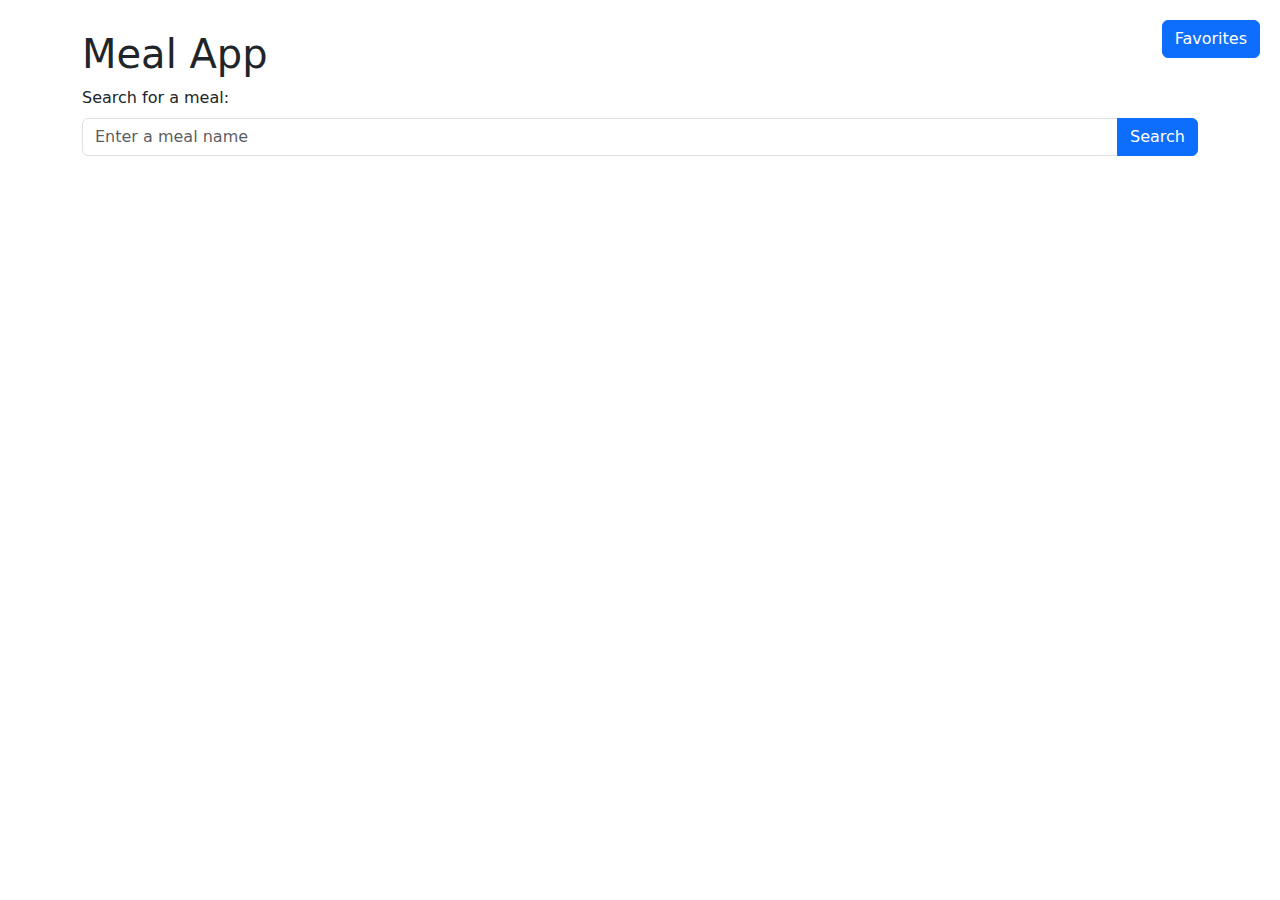
<file: index.html>
<!DOCTYPE html>
<html lang="en">

<head>
  <meta charset="UTF-8">
  <meta name="viewport" content="width=device-width, initial-scale=1.0">
  <title>Meal App</title>
  <link rel="stylesheet" href="https://cdnjs.cloudflare.com/ajax/libs/bootstrap/5.1.0/css/bootstrap.min.css">
  <link rel="stylesheet" href="style.css">
  <style>
    .float-end {
      position: fixed;
      top: 20px;
      right: 20px;
    }
  </style>
</head>

<body>
  <div class="container">
    <h1>Meal App</h1>
    <form id="searchForm">
      <div class="mb-3">
        <label for="searchInput" class="form-label">Search for a meal:</label>
        <div class="input-group">
          <input type="text" class="form-control" id="searchInput" placeholder="Enter a meal name">
          <button id="searchButton" class="btn btn-primary" type="button">Search</button>
        </div>
      </div>
    </form>
    <div id="mealResults"></div>
  </div>

  <button id="favoritesButton" class="btn btn-primary float-end">Favorites</button>

  <script src="script.js"></script>
  <script>
    const searchInput = document.getElementById('searchInput');
    const searchResults = document.getElementById('mealResults');

    searchInput.addEventListener('input', handleSearchInput);

    async function handleSearchInput() {
      const searchTerm = searchInput.value;
      if (searchTerm.trim() !== '') {
        const meals = await searchMeals(searchTerm);
        displayMeals(meals);
      } else {
        clearSearchResults();
      }
    }

    async function searchMeals(searchTerm) {
      const response = await fetch(`https://www.themealdb.com/api/json/v1/1/search.php?s=${searchTerm}`);
      const data = await response.json();
      return data.meals;
    }

    function displayMeals(meals) {
      searchResults.innerHTML = '';

      if (!meals) {
        searchResults.innerHTML = '<p>No meals found.</p>';
        return;
      }

      meals.forEach((meal) => {
        const card = createMealCard(meal);
        searchResults.appendChild(card);
      });
    }

    function createMealCard(meal) {
      const card = document.createElement('div');
      card.classList.add('card', 'mb-3');

      const image = document.createElement('img');
      image.src = meal.strMealThumb;
      image.classList.add('card-img-top');
      card.appendChild(image);

      const cardBody = document.createElement('div');
      cardBody.classList.add('card-body');
      card.appendChild(cardBody);

      const title = document.createElement('h5');
      title.classList.add('card-title');
      title.textContent = meal.strMeal;
      cardBody.appendChild(title);

      return card;
    }

    function clearSearchResults() {
      searchResults.innerHTML = '';
    }
  </script>
</body>

</html>
</file>
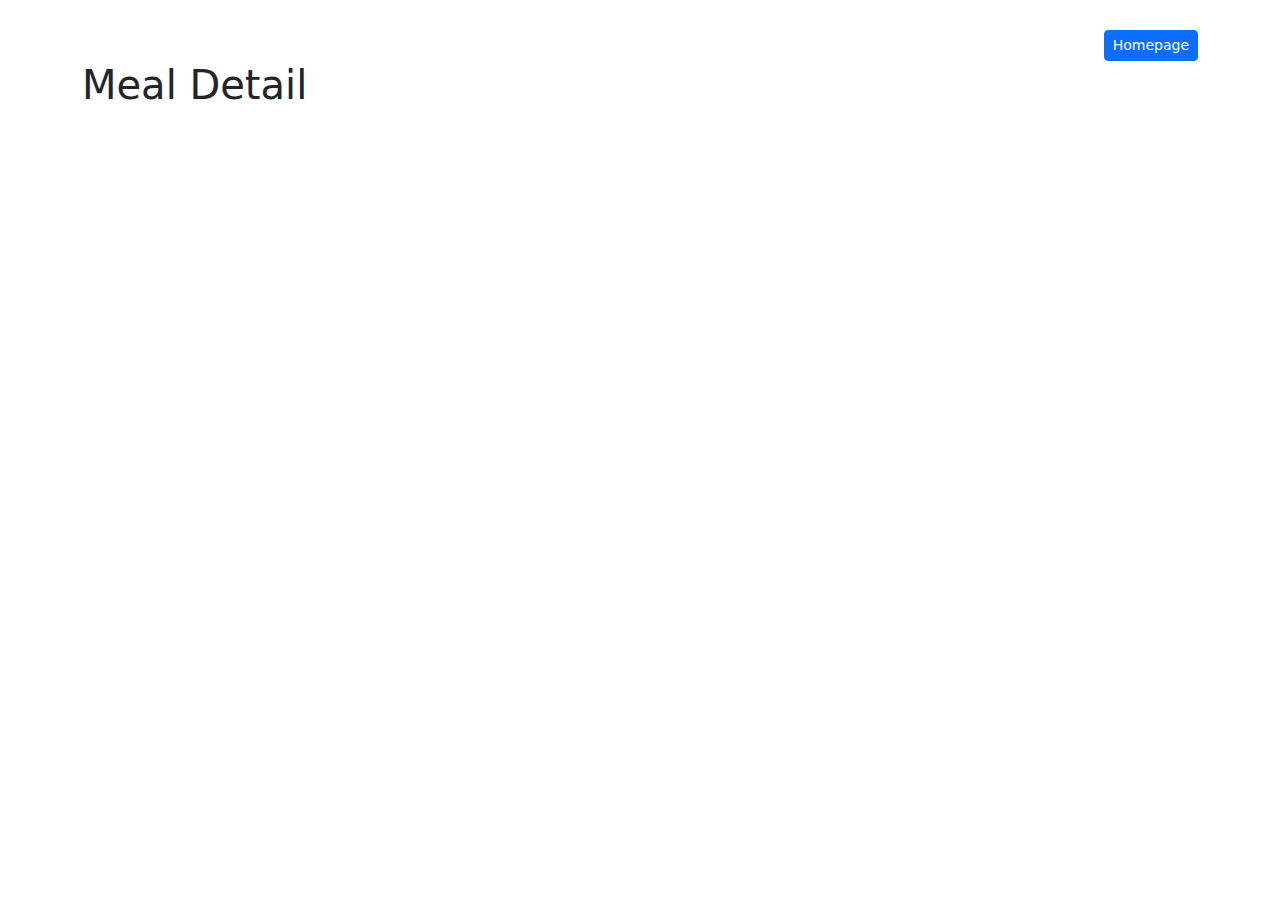
<file: meal-detail.html>
<!DOCTYPE html>
<html lang="en">

<head>
  <meta charset="UTF-8">
  <meta name="viewport" content="width=device-width, initial-scale=1.0">
  <title>Meal Detail</title>
  <link rel="stylesheet" href="https://cdnjs.cloudflare.com/ajax/libs/bootstrap/5.1.0/css/bootstrap.min.css">
  <link rel="stylesheet" href="style.css">
</head>

<body>
  <div class="container">
    <div class="d-flex justify-content-end">
      <button id="homepageButton" class="btn btn-primary btn-sm">Homepage</button>
    </div>
    <h1>Meal Detail</h1>
    <div id="mealDetail"></div>
  </div>

  <script src="meal-detail.js"></script>
</body>

</html>
</file>
<file: style.css>
.container {
  margin-top: 30px;
}

.card {
  max-width: 300px;
  margin-bottom: 20px;
}

.list-group-item {
  margin-bottom: 10px;
}

.float-end {
  float: right;
}

#favoritesList {
  margin-top: 20px;
}
.favorite-item-image {
  width: 400px;
  height: 400px;
}
</file>
